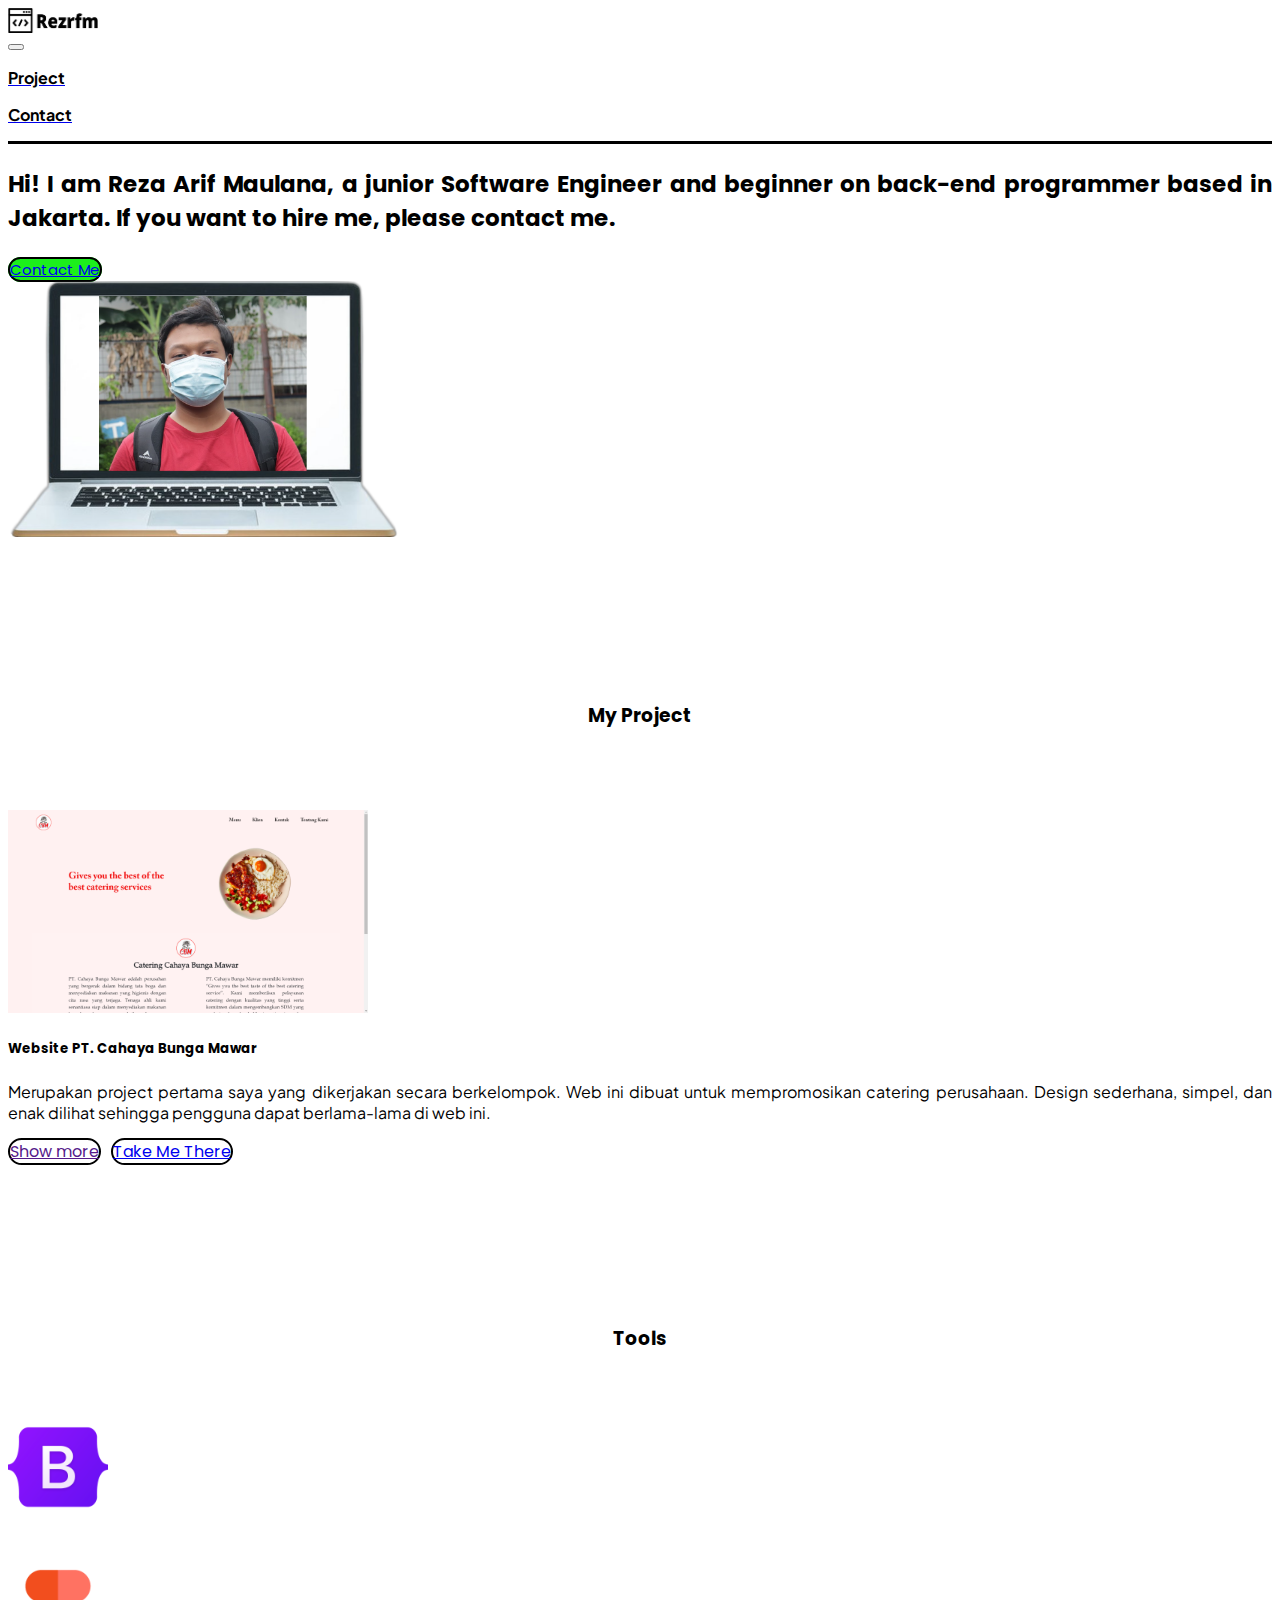
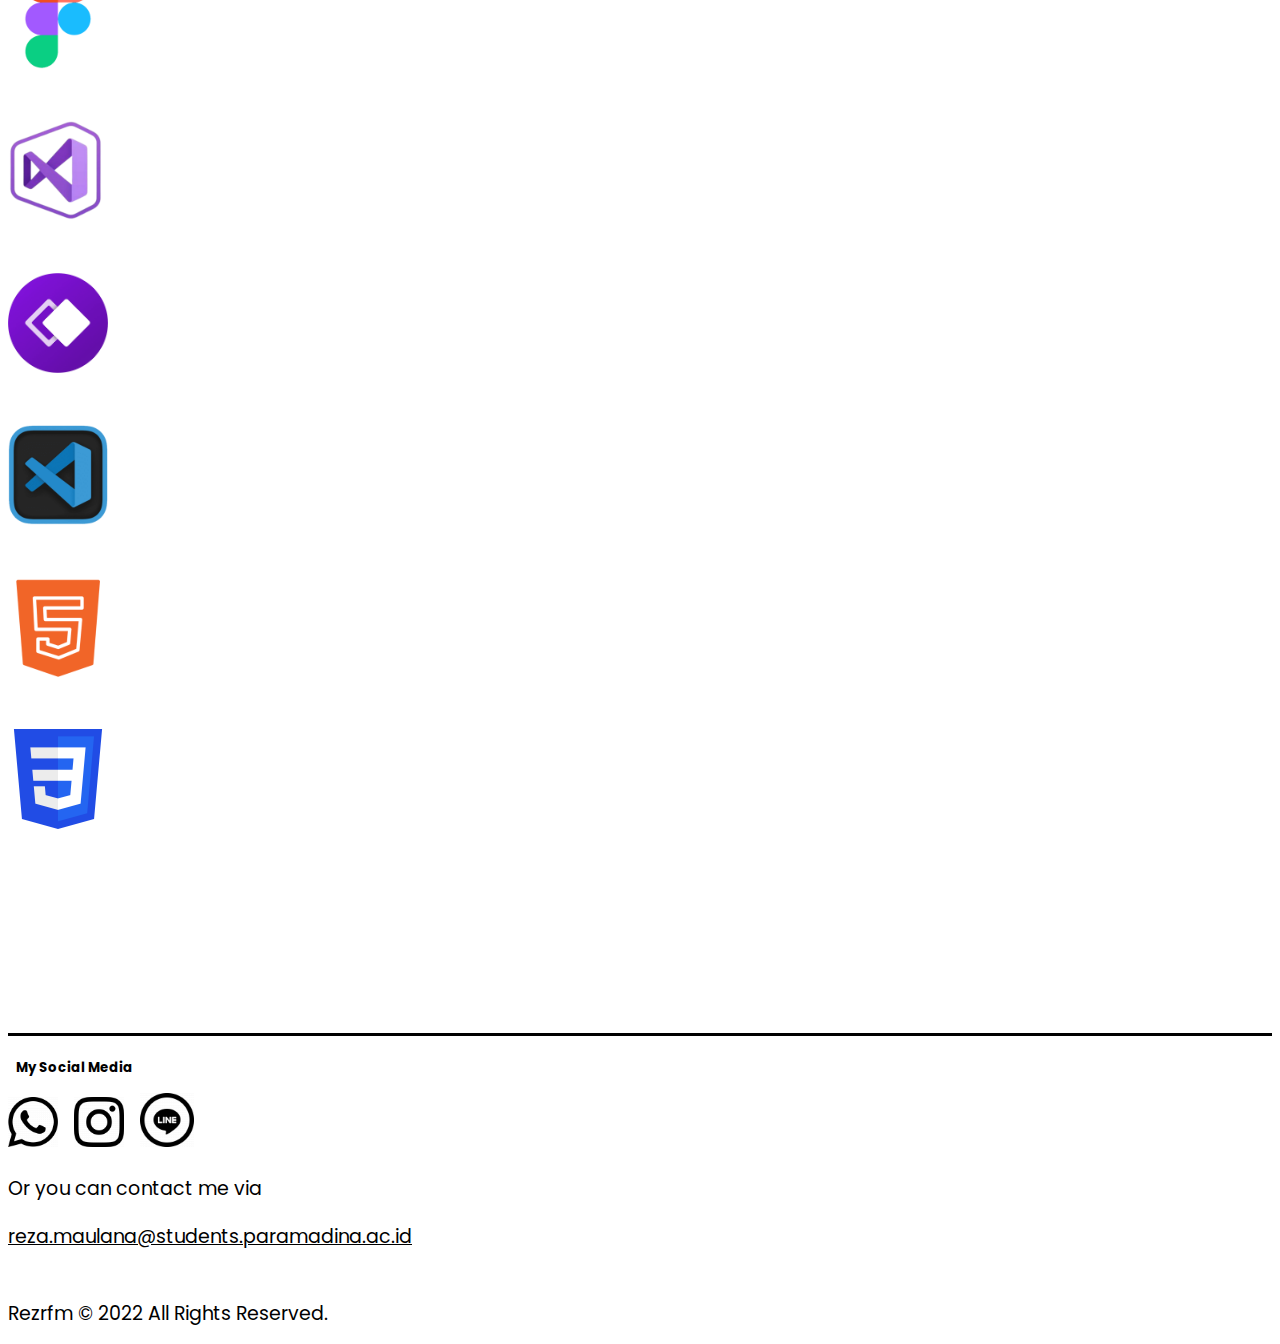
<file: index.html>
<!DOCTYPE html>
<html lang="en">
  <head>
    <!-- Required meta tags -->
    <meta charset="utf-8" />
    <meta name="viewport" content="width=device-width, initial-scale=1" />

    <!-- Bootstrap CSS -->
    <link href="https://cdn.jsdelivr.net/npm/bootstrap@5.1.3/dist/css/bootstrap.min.css" rel="stylesheet" integrity="sha384-1BmE4kWBq78iYhFldvKuhfTAU6auU8tT94WrHftjDbrCEXSU1oBoqyl2QvZ6jIW3" crossorigin="anonymous" />

    <link rel="stylesheet" href="style.css" />

    <link rel="shortcut icon" href="asset/image/icon-web.jpg" />
    <title>Rezrfm</title>
  </head>
  <body>
    <!-- Navigation Bar -->
    <nav class="navbar navbar-expand-lg navbar-light">
      <div class="container">
        <a class="navbar-logo" href="index.html"><img src="asset/image/Rezrfm.png" alt="logo" width="90.28" height="25" /></a>
        <button class="navbar-toggler" type="button" data-bs-toggle="collapse" data-bs-target="#navbarNavAltMarkup" aria-controls="navbarNavAltMarkup" aria-expanded="false" aria-label="Toggle navigation">
          <span class="navbar-toggler-icon"></span>
        </button>
        <div class="collapse navbar-collapse navbar-link" id="navbarNavAltMarkup">
          <div class="navbar-nav ms-auto">
            <a class="nav-link" href="#project"><p>Project</p> </a>
            <a class="nav-link" href="#footer"><p>Contact</p> </a>
          </div>
        </div>
      </div>
    </nav>
    <!-- Akhir Navigation Bar -->

    <!-- Welcome Section -->

    <section class="container opening pt-md-5 justify-content-center">
      <div class="row justify-content-evenly">
        <div class="col-md-4 align-self-center">
          <h3>Hi! I am Reza Arif Maulana, a junior Software Engineer and beginner on back-end programmer based in Jakarta. If you want to hire me, please contact me.</h3>
          <a href="#footer" class="btn cnct-me">Contact Me</a>
        </div>
        <div class="col-md-4 align-self-center text-center">
          <img src="asset/image/foto-profil.png" alt="foto profil" width="389.85" height="256" />
        </div>
      </div>
    </section>

    <!-- Akhir welcome section -->

    <!-- My Project Section -->
    <section class="container project justify-content-center" id="project">
      <h3>My Project</h3>
      <div class="row justify-content-evenly">
        <div class="col-md-4">
          <img src="asset/image/project-1.png" alt="" />
        </div>
        <div class="col-md-4 align-self-center">
          <h5>Website PT. Cahaya Bunga Mawar</h5>
          <p>Merupakan project pertama saya yang dikerjakan secara berkelompok. Web ini dibuat untuk mempromosikan catering perusahaan. Design sederhana, simpel, dan enak dilihat sehingga pengguna dapat berlama-lama di web ini.</p>
          <div class="prt-btn"><a href="" class="btn">Show more</a><a href="https://rezrfm.github.io/cbmcatering/" target="_blank" rel="noopener" class="btn">Take Me There</a></div>
        </div>
      </div>
      <div class="row justify-content-evenly">
        <div class="col-md-4"></div>
        <div class="col-md-4"></div>
      </div>
      <div class="row justify-content-evenly">
        <div class="col-md-4"></div>
        <div class="col-md-4"></div>
      </div>
    </section>
    <!-- Akhir My Project Section -->

    <!-- Tools Section -->
    <section>
      <div class="container mytools justify-content-center text-center">
        <h3>Tools</h3>
        <div class="row justify-content-center text-center">
          <div class="col-2">
            <a href="https://getbootstrap.com/" target="_blank" rel="noopener"><img src="asset/image/bootstrap-logo.png" alt="bootstrap icon" /></a>
          </div>
          <div class="col-2">
            <a href="https://figma.com/" target="_blank" rel="noopener"><img src="asset/image/figma-logo.png" alt="fgima icon" /> </a>
          </div>
          <div class="col-2">
            <a href="https://visualstudio.microsoft.com/vs/" target="_blank" rel="noopener"><img src="asset/image/vs2019-logo.png" alt="vs2019 icon" /> </a>
          </div>
          <div class="col-2">
            <a href="https://whimsical.com/" target="_blank" rel="noopener"><img src="asset/image/whimsical-logo.png" alt="whimsical icon" /></a>
          </div>
        </div>
        <div class="row justify-content-center">
          <div class="col-2">
            <a href="https://code.visualstudio.com/" target="_blank" rel="noopener"><img src="asset/image/vscode-logo.png" alt="vscode icon" /> </a>
          </div>
          <div class="col-2">
            <img src="asset/image/html5-logo.png" alt="html5 icon" />
          </div>
          <div class="col-2">
            <img src="asset/image/css3-logo.png" alt="css3 icon" />
          </div>
          <div class="col-2">
            <img src="asset/image/fill-logo.png" alt="blank fill" />
          </div>
        </div>
      </div>
    </section>
    <!-- Akhir Tools Section -->

    <!-- Footer -->
    <footer>
      <div class="container ftr" id="footer">
        <div class="row justify-content-start">
          <div class="col-md-3 mysocmed">
            <h5>My Social Media</h5>
            <a href="https://wa.me/6282211577325/?text=Halo!%20Saya%20ingin%20merekrut%20anda%20di:%20" target="_blank" rel="noopener"><img src="asset/image/wa-icon.png" alt="whatsapp" class="wa" /></a
            ><a href="https://www.instagram.com/rezrfm/" target="_blank" rel="noopener"><img src="asset/image/ig-icon.png" alt="instagram" class="ig" /></a
            ><a href="https://lin.ee/OK1tLMQ"><img src="asset/image/line-icon.png" alt="line" class="line" /></a>
          </div>
          <div class="col-md-3">
            <p>Or you can contact me via</p>
            <a href="mailto:reza.maulana@students.paramadina.ac.id?subject=subject&message=message" class="mailtxt">reza.maulana@students.paramadina.ac.id</a>
            <a href="mailto:reza.maulana@students.paramadina.ac.id?subject=subject&message=message" class="btn mailbtn">This Button</a>
          </div>
        </div>
        <p class="wmcr">Rezrfm © 2022 All Rights Reserved.</p>
      </div>
    </footer>
    <!-- Akhir Footer -->

    <!-- Option 1: Bootstrap Bundle with Popper -->
    <script src="https://cdn.jsdelivr.net/npm/bootstrap@5.1.3/dist/js/bootstrap.bundle.min.js" integrity="sha384-ka7Sk0Gln4gmtz2MlQnikT1wXgYsOg+OMhuP+IlRH9sENBO0LRn5q+8nbTov4+1p" crossorigin="anonymous"></script>
  </body>
</html>
</file>
<file: style.css>
@import url("https://fonts.googleapis.com/css2?family=Plus+Jakarta+Sans&display=swap");
@import url("https://fonts.googleapis.com/css2?family=Poppins&display=swap");

@media only screen and (max-width: 576px) {
  /* Opening Section */
  .opening h3 {
    font-size: 20px !important;
    padding-top: 2rem;
    padding-left: 1rem;
    padding-right: 1rem;
  }

  .opening .text-center {
    text-align: center !important;
  }

  .opening img {
    width: 360px;
    height: 240px;
    margin-top: 2rem;
  }

  .opening a {
    margin-left: 1rem;
    display: block;
  }

  .opening .row {
    flex-flow: column-reverse;
  }

  /* Akhir Opening Section */

  /* My Project Section */
  .prt-btn {
    margin-left: 1rem;
  }

  .project img {
    margin-left: auto !important;
    margin-right: auto !important;
    width: 50%;
    display: block;
  }
  .project h3 {
    margin-top: 5rem !important;
    margin-bottom: 2rem !important;
  }

  .project h5 {
    font-size: 18px;
    text-align: center;
    margin-top: 1rem;
  }

  .project p {
    font-size: 15px;
    margin: 0rem 1rem;
  }

  .project a {
    margin-top: 10px;
    display: block;
  }

  /* Akhir My Project */

  /* My Tools Section */
  .mytools .col-2 {
    margin: 0 10px;
  }

  .mytools h3 {
    margin-top: 1rem !important;
    margin-bottom: 1rem !important;
  }
  .mytools img {
    width: 50px !important;
    height: 50px !important;
    margin-bottom: 2rem !important;
  }

  /* Akhir My Tools */

  /* Footer Section */
  .ftr h5 {
    font-size: 18px;
  }

  .wa,
  .ig {
    width: 45px !important;
  }

  .line {
    width: 49px !important;
  }
  .ftr p {
    margin-top: 1rem;
    font-size: 18px !important;
  }

  .mailtxt {
    display: none;
  }

  .mailbtn {
    border: solid 3px black;
    border-radius: 50px;
    font-size: 16px !important;
    display: block !important;
    margin-right: 9rem !important;
  }

  /* Akhir Footer */
}

/* Navbar */
nav img {
  margin: 0;
  padding: 0;
  display: flex;
}
.navbar-nav {
  margin-right: 10rem;
}

.nav-link p {
  margin-right: 3rem;
  font-family: "Plus Jakarta Sans", sans-serif;
  color: black;
  font-weight: bold;
}

.navbar-link p:hover {
  color: black;
  text-decoration: underline;
}

.navbar-link p:focus {
  text-decoration: underline;
  color: black;
}

nav {
  border-bottom: solid 3px black;
}

/* Akhir Navbar */

/* Opening Section */

.opening h3 {
  font-family: "Poppins", sans-serif;
  font-size: 23px;
  text-align: justify;
}

.opening .btn {
  font-family: "Poppins", sans-serif;
  font-size: 15px;
  background: #1cef1c;
  border-radius: 50px;
  border: solid 2px black;
}
/* Akhir Opening Section */

/* My Project Section */
.project {
  margin-bottom: 5rem;
}

.project h3 {
  text-align: center;
  font-family: "Poppins", sans-serif;
  margin-top: 10rem;
  margin-bottom: 5rem;
}

.project h5 {
  font-weight: bold;
  font-family: "Poppins", sans-serif;
}

.project img {
  width: 360px;
  height: 202.5px;
}

.project p {
  font-family: "Plus Jakarta Sans", sans-serif;
  text-align: justify;
}

.project a {
  border: solid 2px black;
  font-family: "Poppins", sans-serif;
  border-radius: 50px;
  margin-right: 10px;
}

.project .btn img {
  text-align: left !important;
}

/* Akhir My Project */

/* My Tools Section */
.mytools img {
  width: 100px;
  height: 100px;
  margin-bottom: 3rem;
}

.mytools h3 {
  margin-top: 10rem;
  margin-bottom: 4rem;
  text-align: center;
  font-family: "Poppins", sans-serif;
}
/* Akhir My Tools */

/* Footer */

footer {
  border-top: 3px solid #000;
}

.ftr {
  margin-top: 1rem;
}

.ig,
.wa {
  width: 50px;
  margin-right: 1rem;
  justify-content: center;
}

.line {
  width: 54px;
  margin-right: 1rem;
  justify-content: center;
}

.ftr h5 {
  text-align: start;
  margin-left: 8px;
  margin-bottom: 15px;
  font-family: "Poppins", sans-serif;
}

.ftr p {
  font-family: "Poppins", sans-serif;
  font-size: 19px;
}

.ftr a {
  font-family: "Poppins", sans-serif;
  font-size: 19px;
  color: black;
}

.mailbtn {
  display: none;
}

.wmcr {
  margin-top: 3rem;
  margin-bottom: 1rem;
}
/* Akhir Footer */
</file>
